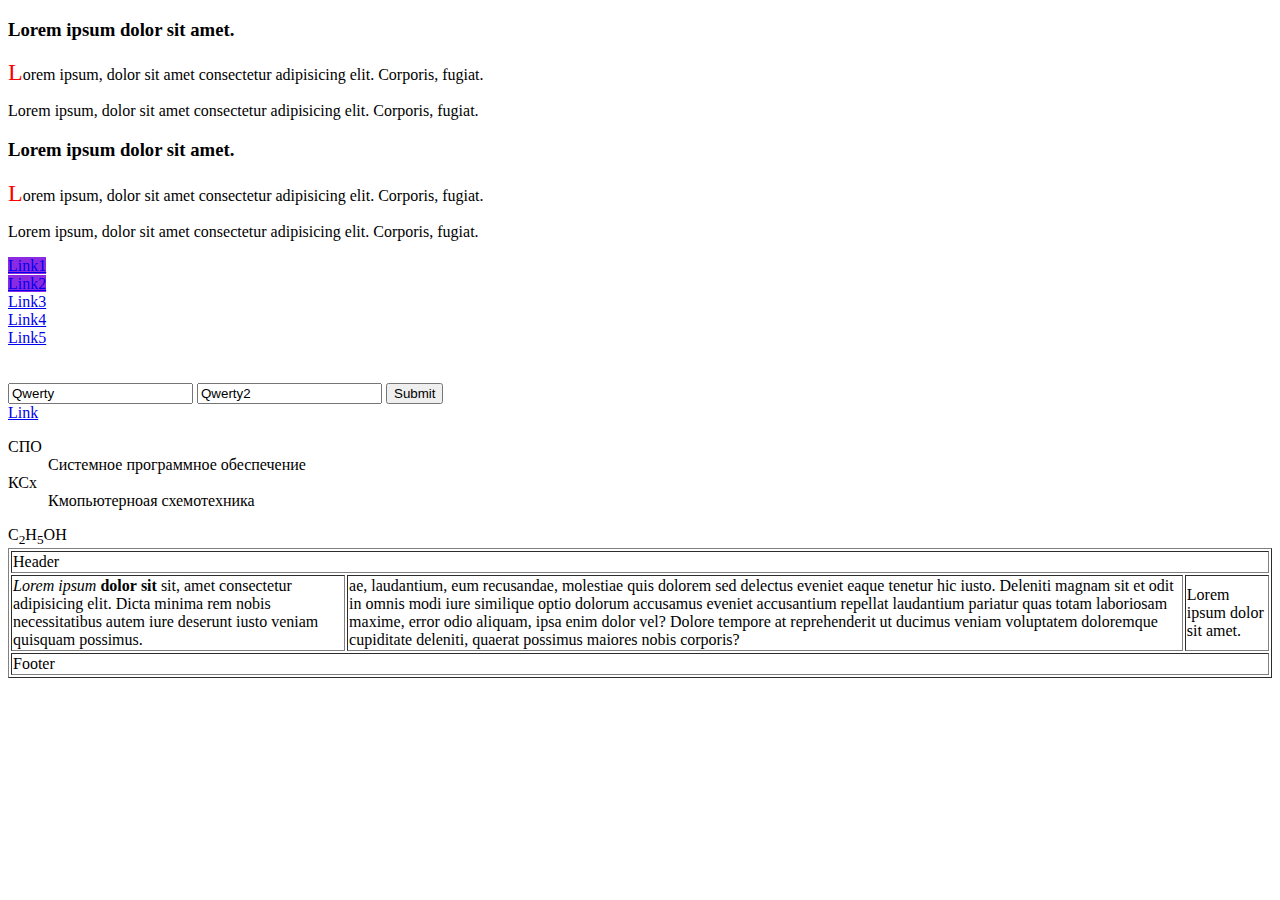
<file: index.html>
<!DOCTYPE html>
<html lang="en">
<head>
    <meta charset="UTF-8">
    <meta name="viewport" content="width=device-width, initial-scale=1.0">
    <meta http-equiv="X-UA-Compatible" content="ie=edge">
    <title>Document</title>
    <!-- <link rel="stylesheet" href="index.css">
    <link rel="stylesheet" href="add.css"> -->
    <style>
        a[class|="mylink"]{
            background-color: blueviolet;
        }
        /*.myclass {
            background-color:blueviolet;
        }
        #myid {
            color:blueviolet;
        }
        dd::before {
            content: "Hello!";
            font-size: 24pt;
        }
         
        a:hover {
            background-color:blueviolet;
        }
        a {
            background-color:blueviolet;
        } */
        p:first-of-type::first-letter {
            font-size: 18pt;
            color:red;

        }
    </style>
</head>
<body>
    <div class="wrapper">
        <div class="news">
        <h3>Lorem ipsum dolor sit amet.</h3>
        <p>Lorem ipsum, dolor sit amet consectetur adipisicing elit. Corporis, fugiat.</p>
        <p>Lorem ipsum, dolor sit amet consectetur adipisicing elit. Corporis, fugiat.</p>
        </div>
        <div class="news">
        <h3>Lorem ipsum dolor sit amet.</h3>
        <p>Lorem ipsum, dolor sit amet consectetur adipisicing elit. Corporis, fugiat.</p>
        <p>Lorem ipsum, dolor sit amet consectetur adipisicing elit. Corporis, fugiat.</p>
        </div>
    </div>
    <a href="file:///D:/Programming/Workspace/www/WebSite_ITech/lb/ITech1_Lab1/index.html" class = "mylink">Link1</a><br>
    <a href="#" target="_blank" class = "mylink-warning">Link2</a><br>
    <a href="https://knureigs.github.io/itech/" target="_self">Link3</a><br>
    <a href="http://dec.nure.ua/" target="_blank">Link4</a><br>
    <a href="https://ru.wikipedia.org">Link5</a><br><br><br>
    
    <form action="" method="post">
        <input type="text" name="login" id="login" value="Qwerty" class="myclass">
        <input type="text" name="login2" id="login2" value="Qwerty2">
        <input type="submit" value="Submit" class="myclass">
    </form>


    <a href="#" target="_blank">Link</a>


    <dl>
        <dt>СПО</dt>
        <dd id="myid">Системное программное обеспечение</dd>
        <dt>КСх</dt>
        <dd id="myid">Кмопьютерноая схемотехника</dd>
        </dl>
    
    
    C<sub>2</sub>H<sub>5</sub>OH
    <table border="1">
        <tr>
            <td colspan="3">Header</td>
        </tr>
        <tr>
            <td><i>Lorem</i> <em>ipsum</em> <b>dolor</b> <strong>sit</strong> sit, amet consectetur adipisicing elit. Dicta minima rem nobis necessitatibus autem iure deserunt iusto veniam quisquam possimus.</td>
            <td>ae, laudantium, eum recusandae, molestiae quis dolorem sed delectus eveniet eaque tenetur hic iusto. Deleniti magnam sit et odit in omnis modi iure similique optio dolorum accusamus eveniet accusantium repellat laudantium pariatur quas totam laboriosam maxime, error odio aliquam, ipsa enim dolor vel? Dolore tempore at reprehenderit ut ducimus veniam voluptatem doloremque cupiditate deleniti, quaerat possimus maiores nobis corporis?</td>
            <td>Lorem ipsum dolor sit amet.</td>
        </tr>
        <tr>
            <td colspan="3">Footer</td>
        </tr>
    </table>
    <!-- </table>
    <h1>HI</h1>
    <table border="1">
        <tr>
            <th>FIO</th>
            <th>Score</th>
            <th>Group</th>
        </tr>
        <tr>
            <td>Ivanov</td>
            <td>60</td>
            <td rowspan="2">KIUKIu-17-8</td>
        </tr>
        <tr align="center">
            <td>Petrov</td>
            <td>90</td>
        </tr>
    </table> -->
</body>
</html>
</file>
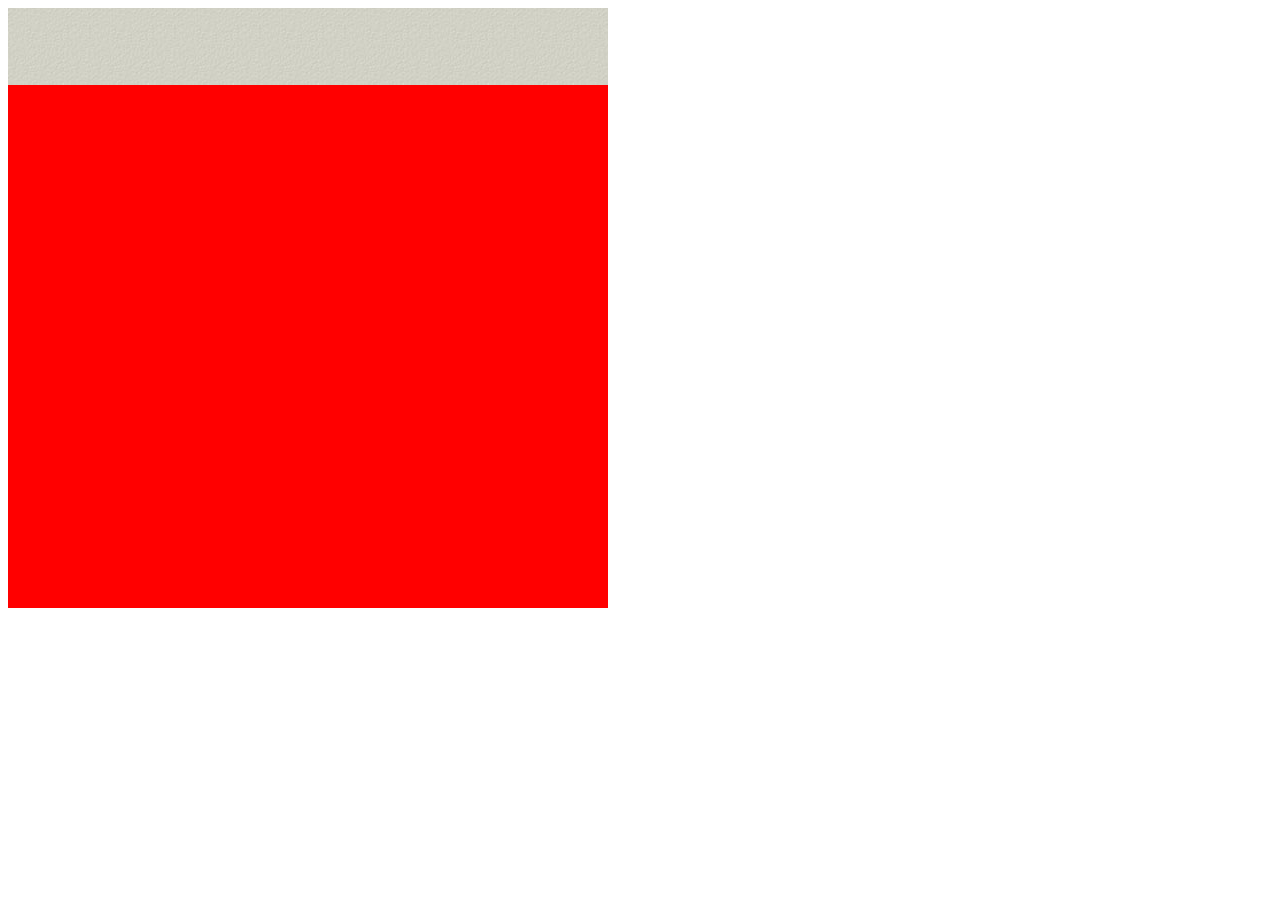
<file: background.html>
<!DOCTYPE html>
<html lang="en">
<head>
    <meta charset="UTF-8">
    <meta name="viewport" content="width=device-width, initial-scale=1.0">
    <meta http-equiv="X-UA-Compatible" content="ie=edge">
    <title>Document</title>
    <style>
    .example-back {
        width: 600px;
        height: 600px;
        background-color: red;
        background-image: url("back1.jpg");
        background-repeat: repeat-x;
        background-attachment: fixed;
    }
    </style>
</head>
<body>
    <div class="example-back"></div>
</body>
</html>
</file>
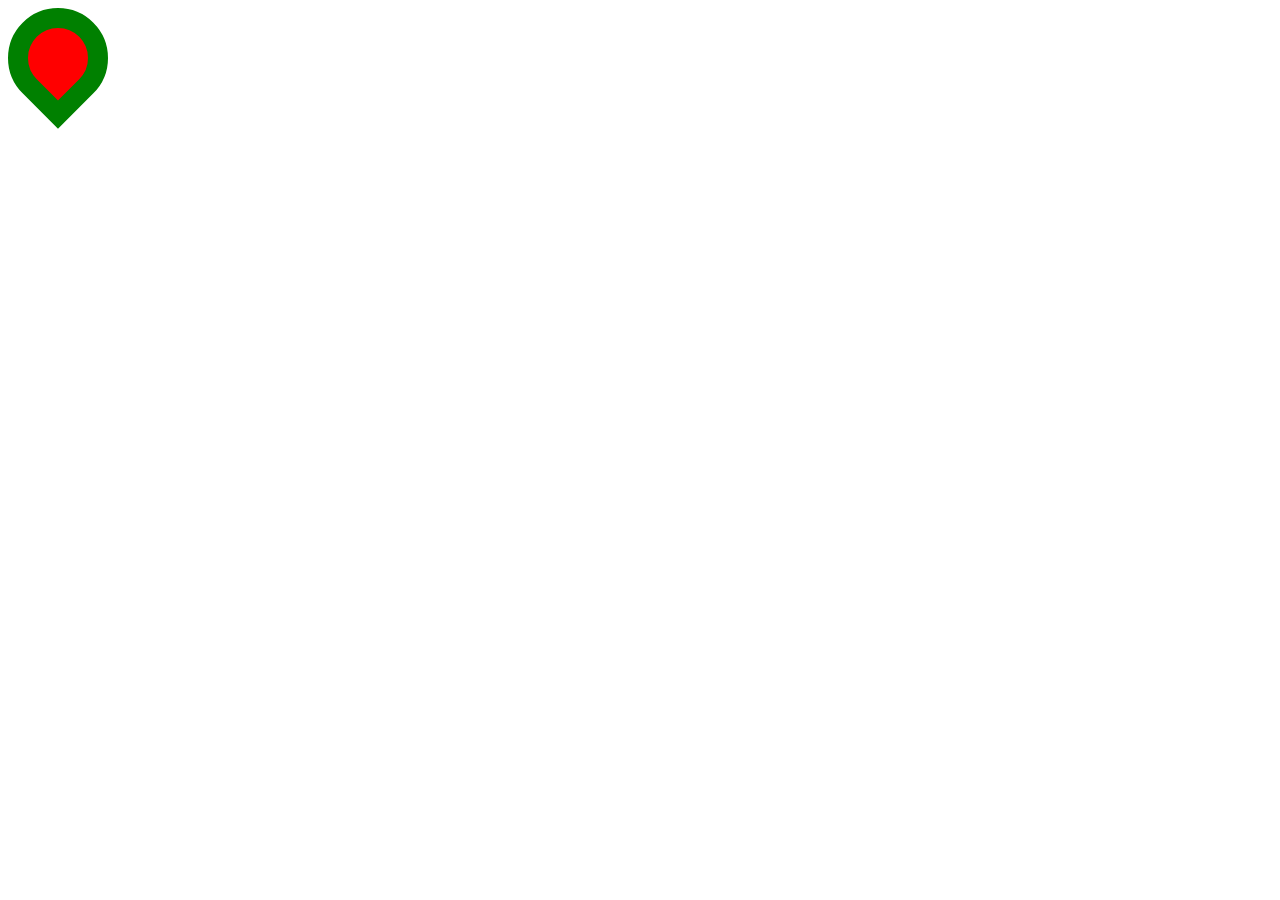
<file: border.html>
<!DOCTYPE html>
<html lang="en">
<head>
    <meta charset="UTF-8">
    <meta name="viewport" content="width=device-width, initial-scale=1.0">
    <meta http-equiv="X-UA-Compatible" content="ie=edge">
    <title>Document</title>
    <style>
        .example-border {
            width: 60px;
            height: 60px;
            background: red;
            border-color: green;
            border-style: solid;
            border-width: 20px;
            border-radius: 50px 50px 0px 50px;
            transform:rotate(45deg);
        }
    </style>
</head>
<body>
    <div class="example-border"></div>
</body>
</html>
</file>
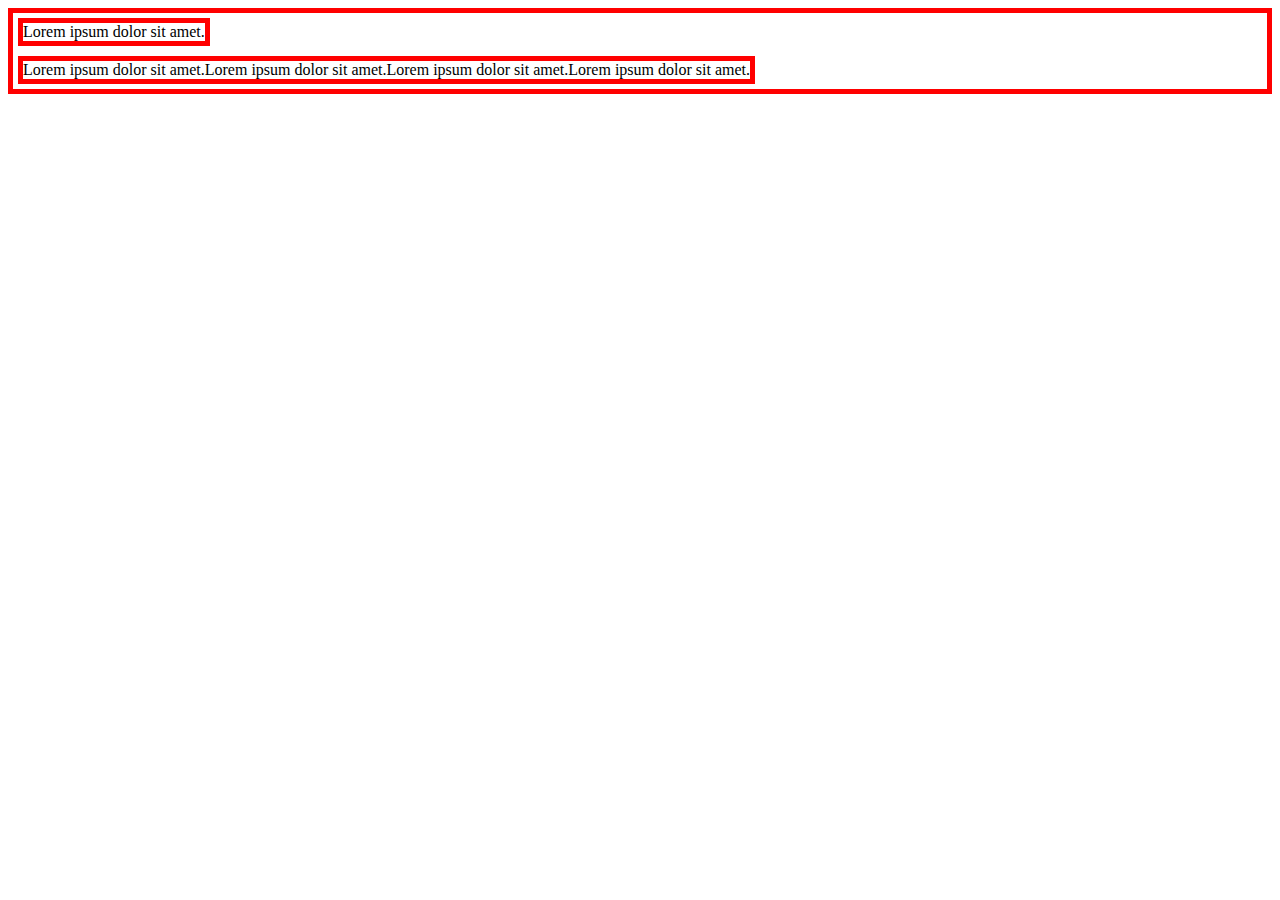
<file: flex.html>
<!DOCTYPE html>
<html lang="en">
<head>
    <meta charset="UTF-8">
    <meta name="viewport" content="width=device-width, initial-scale=1.0">
    <meta http-equiv="X-UA-Compatible" content="ie=edge">
    <title>Document</title>
    <style>
        .flexbox {
            border: 5px solid red;
            display: flex;
            /* height: 1000px; */
            flex-direction: column;align-items:baseline
            /* justify-content:space-around; */
        }
        .item {
            border: 5px solid red;
            margin:5px;
            flex-shrink: 0
        }
        #hidden {
            display: none;
        }
    </style>
</head>
<body>
    <div class="flexbox">
        <div class="item" style="order: 2;">Lorem ipsum dolor sit amet.Lorem ipsum dolor sit amet.Lorem ipsum dolor sit amet.Lorem ipsum dolor sit amet.</div>
        <div class="item" style="order: 1;">Lorem ipsum dolor sit amet.</div>
    </div>
</body>
</html>
</file>
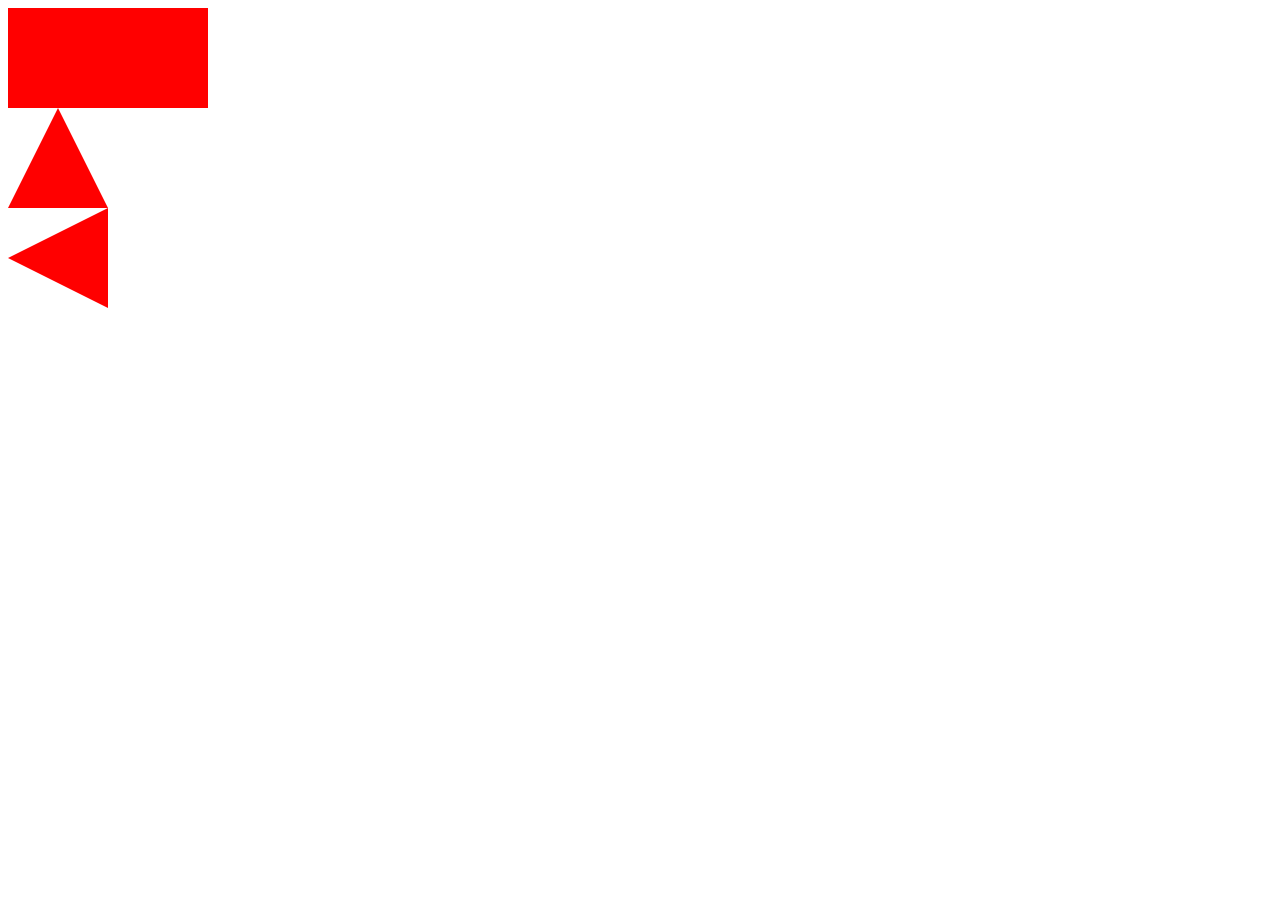
<file: idfig.html>
<!DOCTYPE html>
<html lang="en">
<head>
    <meta charset="UTF-8">
    <meta name="viewport" content="width=device-width, initial-scale=1.0">
    <meta http-equiv="X-UA-Compatible" content="ie=edge">
    <title>Document</title>
    <style>
        #rectangle {
            display: block;
            width: 200px;
            height: 100px;
            background: red;
        }
        #triangle-up {
            width: 0;
            height: 0;
            border-left: 50px solid transparent;
            border-right: 50px solid transparent;
            border-bottom: 100px solid red;
        }
        #triangle-left {
            width: 0;
            height: 0;
            border-top: 50px solid transparent;
            border-right: 100px solid red;
            border-bottom: 50px solid transparent;
        }        
    </style>
</head>
<body>
    <span id="rectangle"></span>
	<div id="triangle-up"></div>
	<div id="triangle-left"></div>
</body>
</html>
</file>
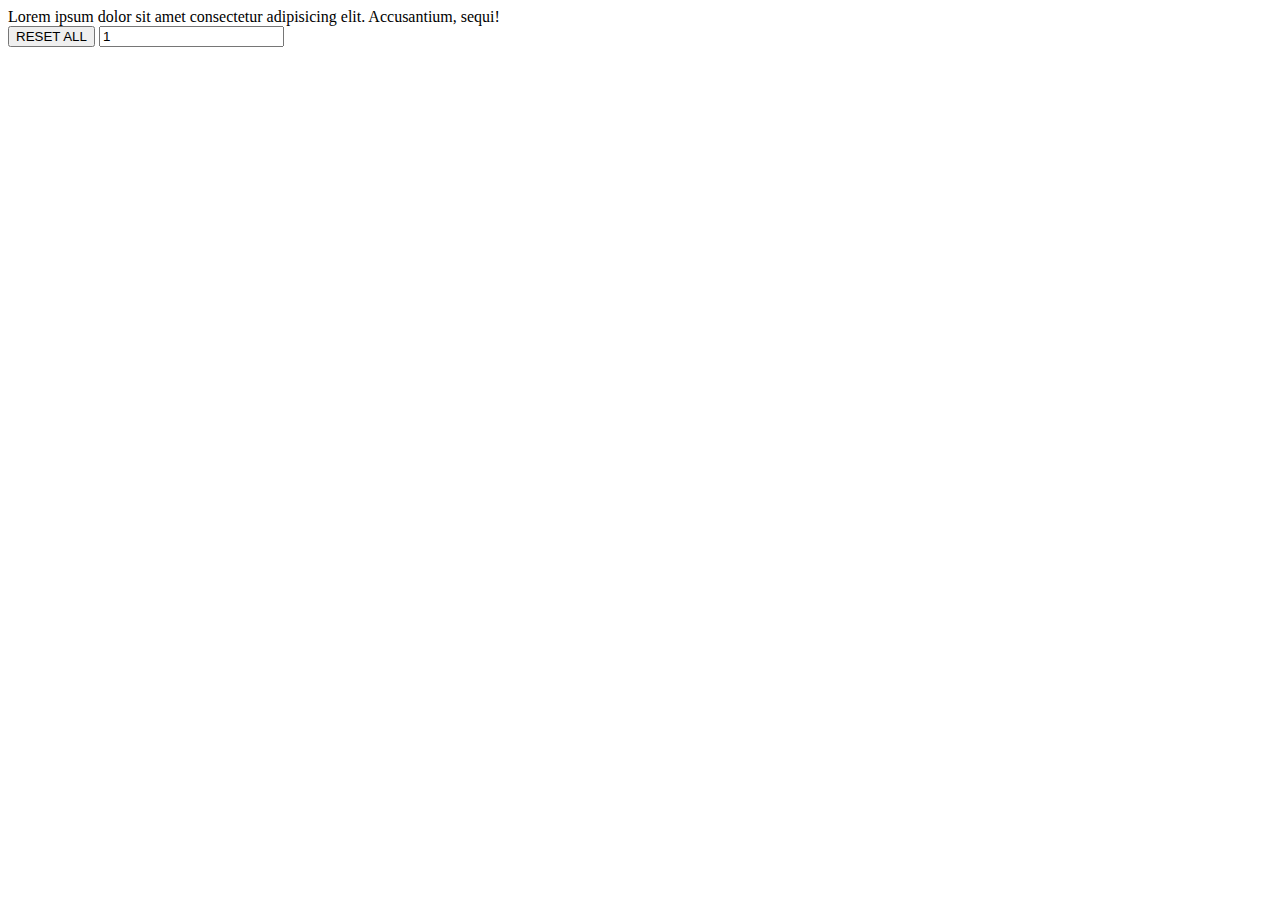
<file: js.html>
<!DOCTYPE html>
<html lang="en">
<head>
    <meta charset="UTF-8">
    <meta name="viewport" content="width=device-width, initial-scale=1.0">
    <meta http-equiv="X-UA-Compatible" content="ie=edge">
    <title>Document</title>
    <script>
            // document.write("<script>alert('Hello');<\/script>");
            // function docWrite(str) {
            //     document.write(str);
            // }
            function inputWrite(str) {
                var qwerty = document.getElementById("qwerty");
                qwerty.value = str;
            }
            function inputIncr() {
                var qwerty = document.getElementById("qwerty");
                qwerty.value = qwerty.value*1 + 1;
            }
    
    
            // document.write("Hello!");
    
    
            // if(confirm("Need set username?")){
            //     alert("Hell, " + prompt("Set your name:"));
    
            // }
            // else {
            //     alert("Hello, username!");
            // }
    
    
            // alert("Hello!");
    
    
            // console.debug("dsgdfgd");
    
            // console.group();
            // console.log("1.1 Hello!");
            // console.log("1.2 Hello!");
            // console.groupEnd();
            // console.groupCollapsed();
            // console.log("2.2 Hello!");
            // console.log("2.2 Hello!");
            // console.log("2.2 Hello!");
            // console.groupEnd();
    
    
            // console.warn("Hello!");
            // console.info("Hello!");
            // console.error("Hello!");
            // console.log("Hello, %s!", "User");
        
        </script>
</head>
<body>
    <div>Lorem ipsum dolor sit amet consectetur adipisicing elit. Accusantium, sequi!</div>
    <!-- <input type="button" value="RESET ALL" onclick="inputWrite('Hello!')"> -->
    <input type="button" value="RESET ALL" onclick="inputIncr()">
    <input type="text" name="qwerty" id="qwerty" value="1">
    
</body>
</html>
</file>
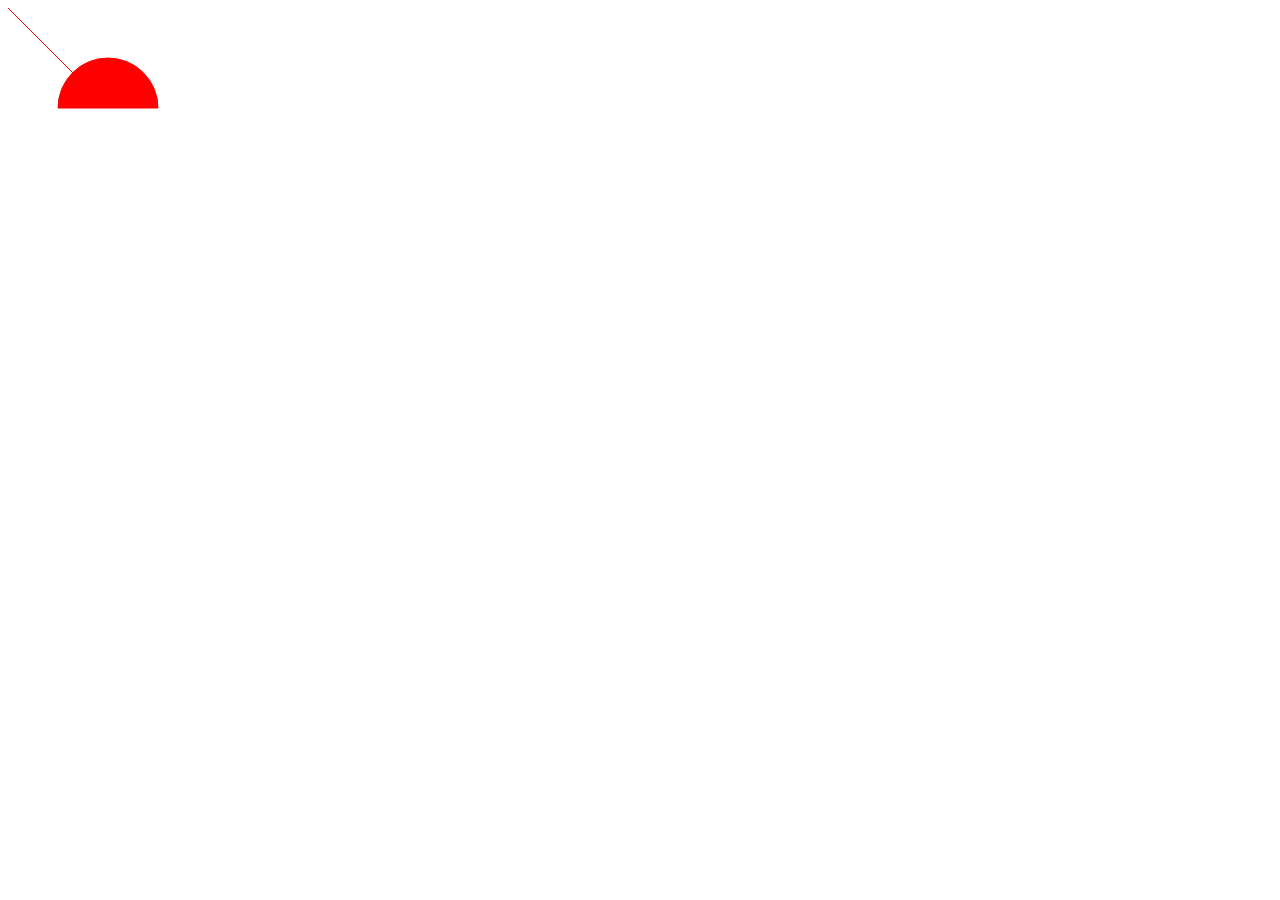
<file: lk9.html>
<!DOCTYPE html>
<html lang="en">
<head>
    <meta charset="UTF-8">
    <meta name="viewport" content="width=device-width, initial-scale=1.0">
    <meta http-equiv="X-UA-Compatible" content="ie=edge">
    <title>Document</title>
    <!-- <script src="oop.js"></script> -->
</head>
<body>
    <canvas id="canvas"></canvas>
    <script>
        var canvas = document.getElementById("canvas");
        var ctx = canvas.getContext("2d");
        //ctx.fillRect(0,0,canvas.width, canvas.height);
        //ctx.clearRect(0,0,canvas.width/2, canvas.height/2);

        ctx.beginPath();
        ctx.arc(100,100, 50, Math.PI, 0, false);
        ctx.fillStyle = "red";
        ctx.fill();
        ctx.closePath();
        ctx.moveTo(0,0);
        ctx.lineTo(100,100);
        ctx.strokeStyle = "red";
        ctx.stroke();
    </script>
</body>
</html>
</file>
<file: index.css>
@import "add.css";
a {
    background-color:red;
}
</file>
<file: add.css>
* {
    background-color:greenyellow;
}
</file>
